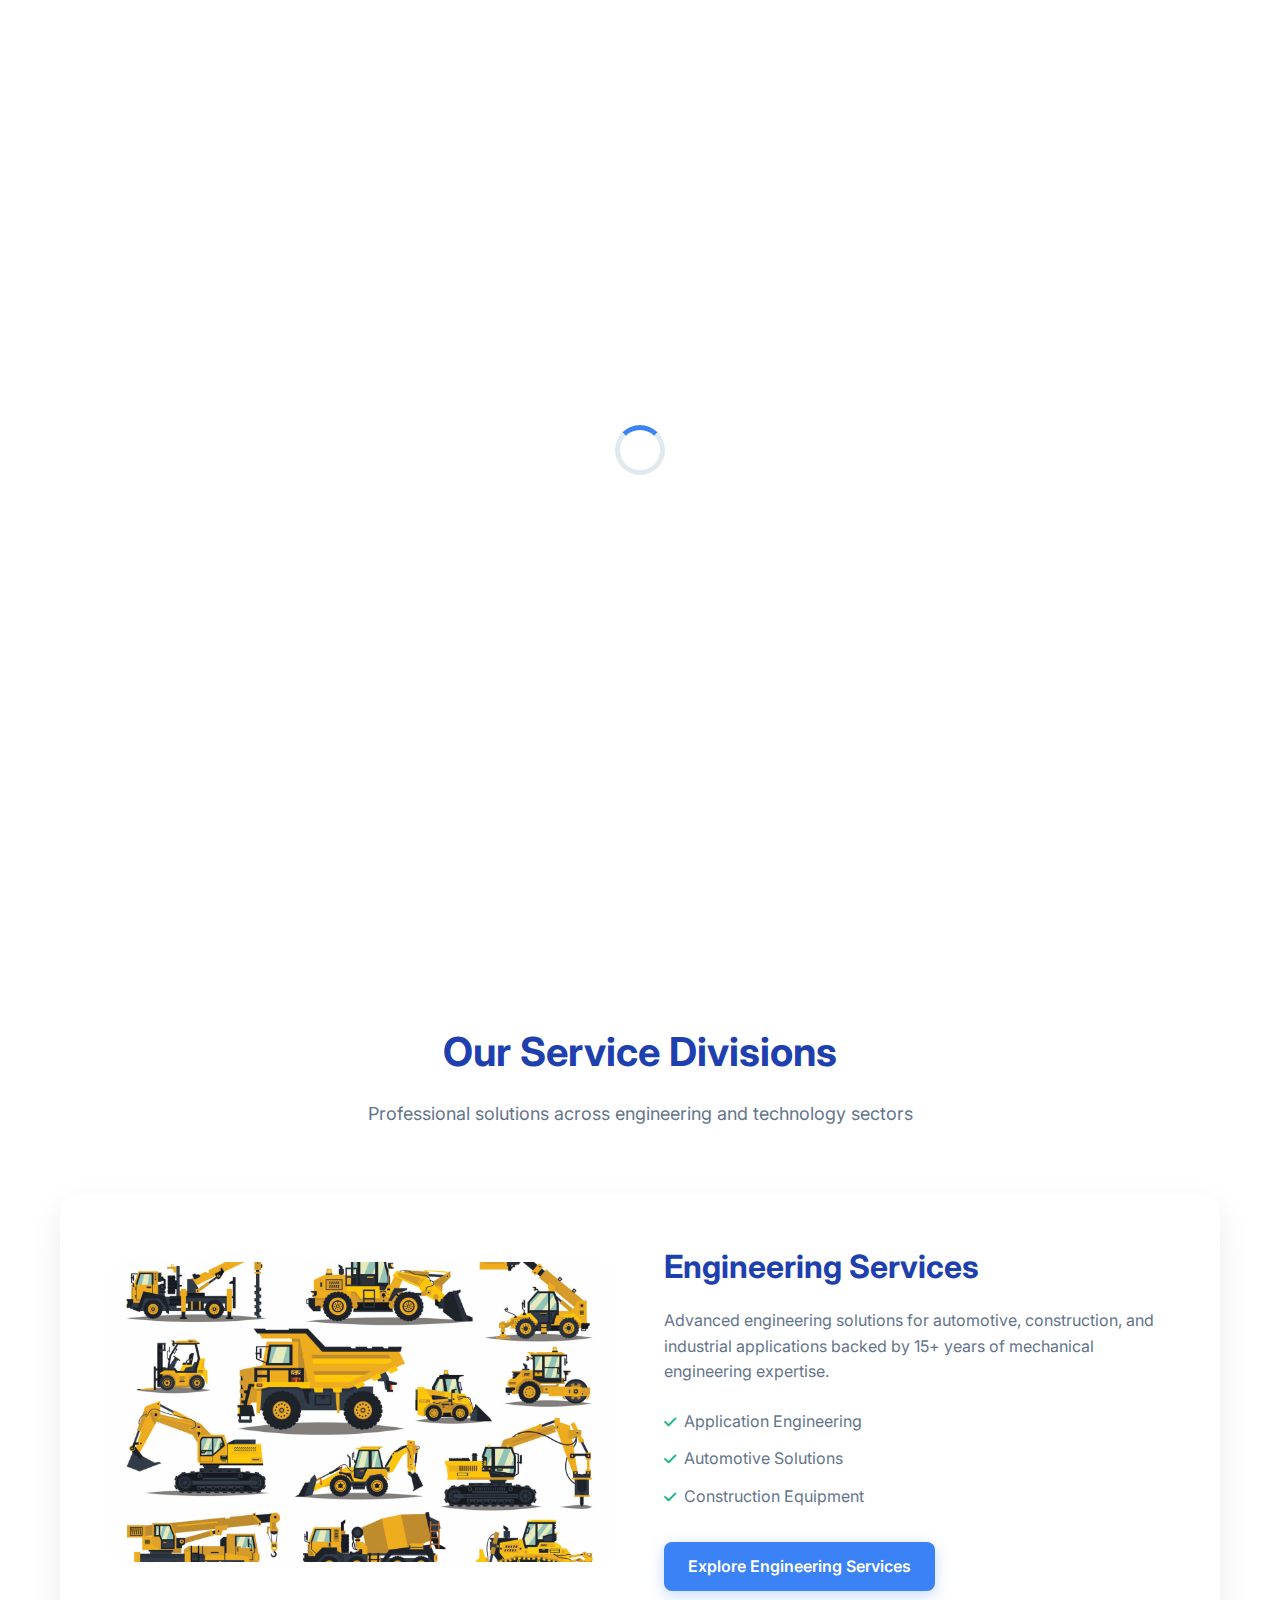
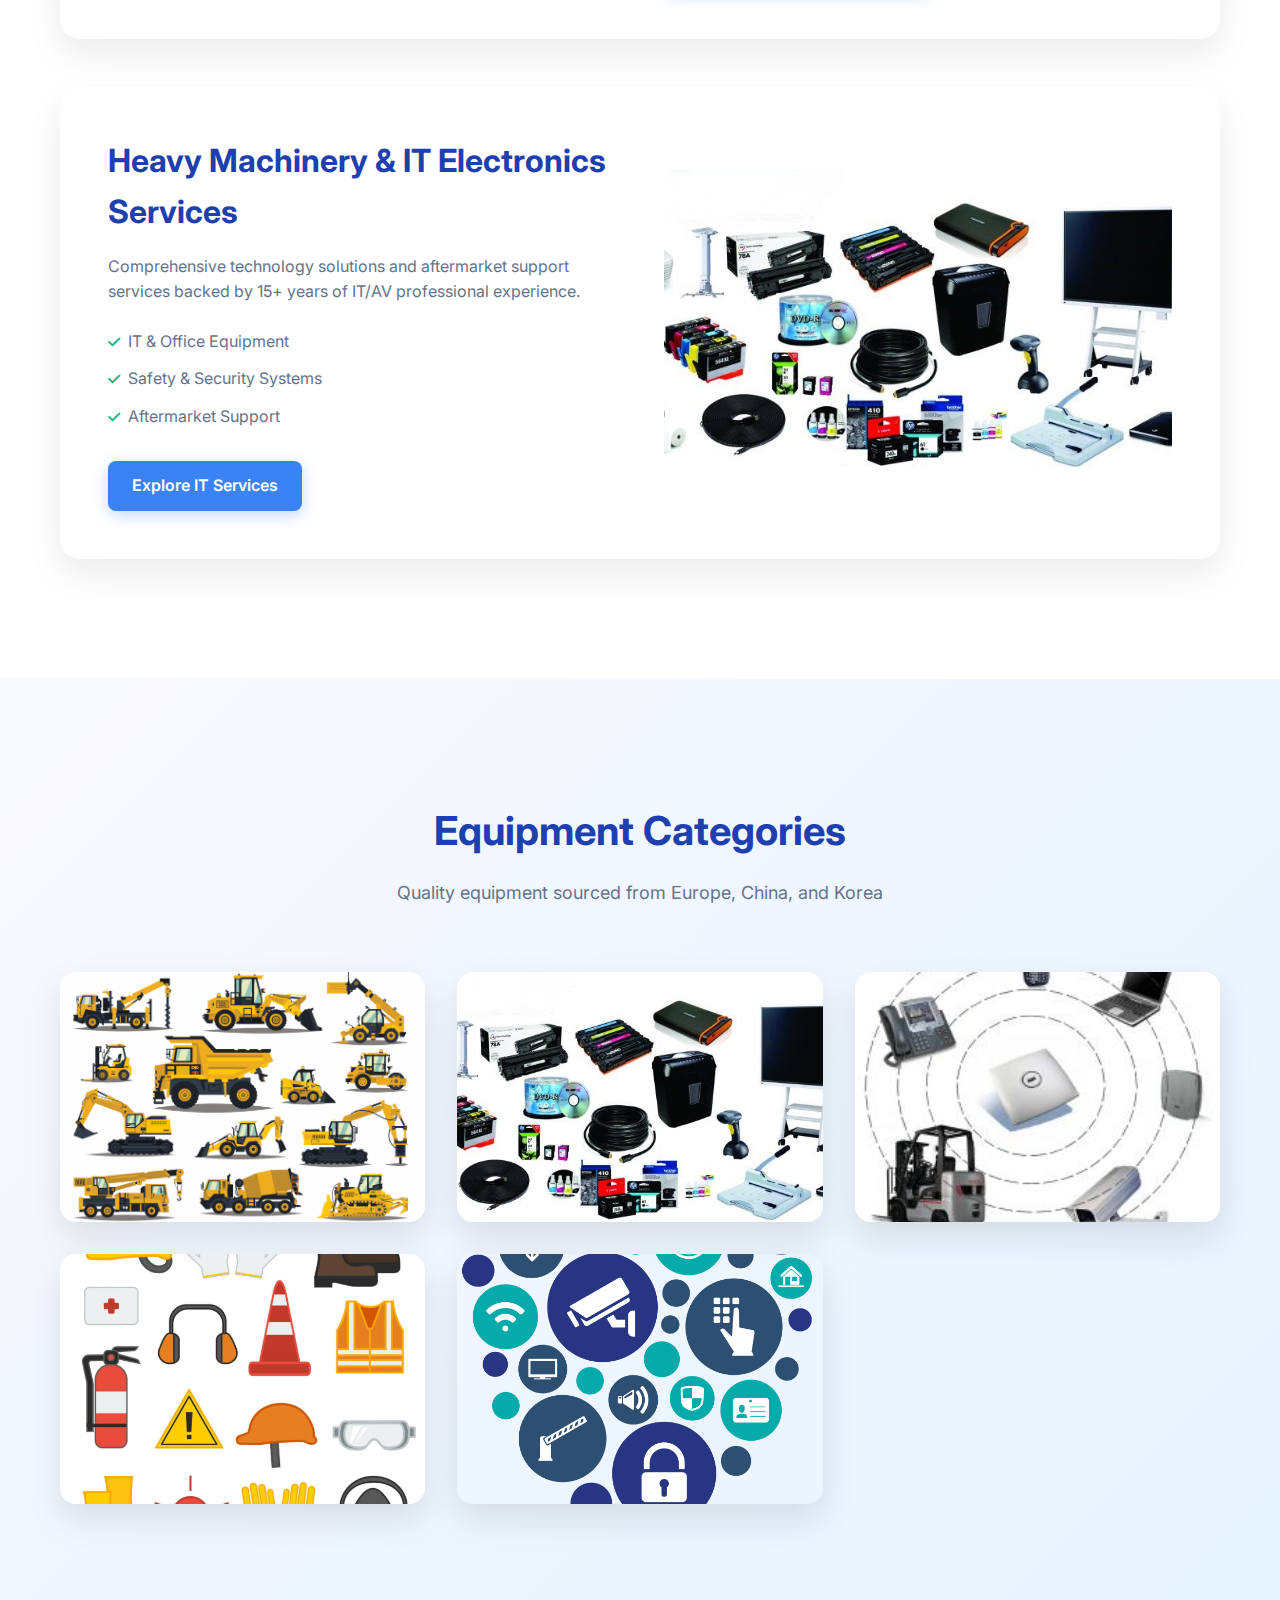
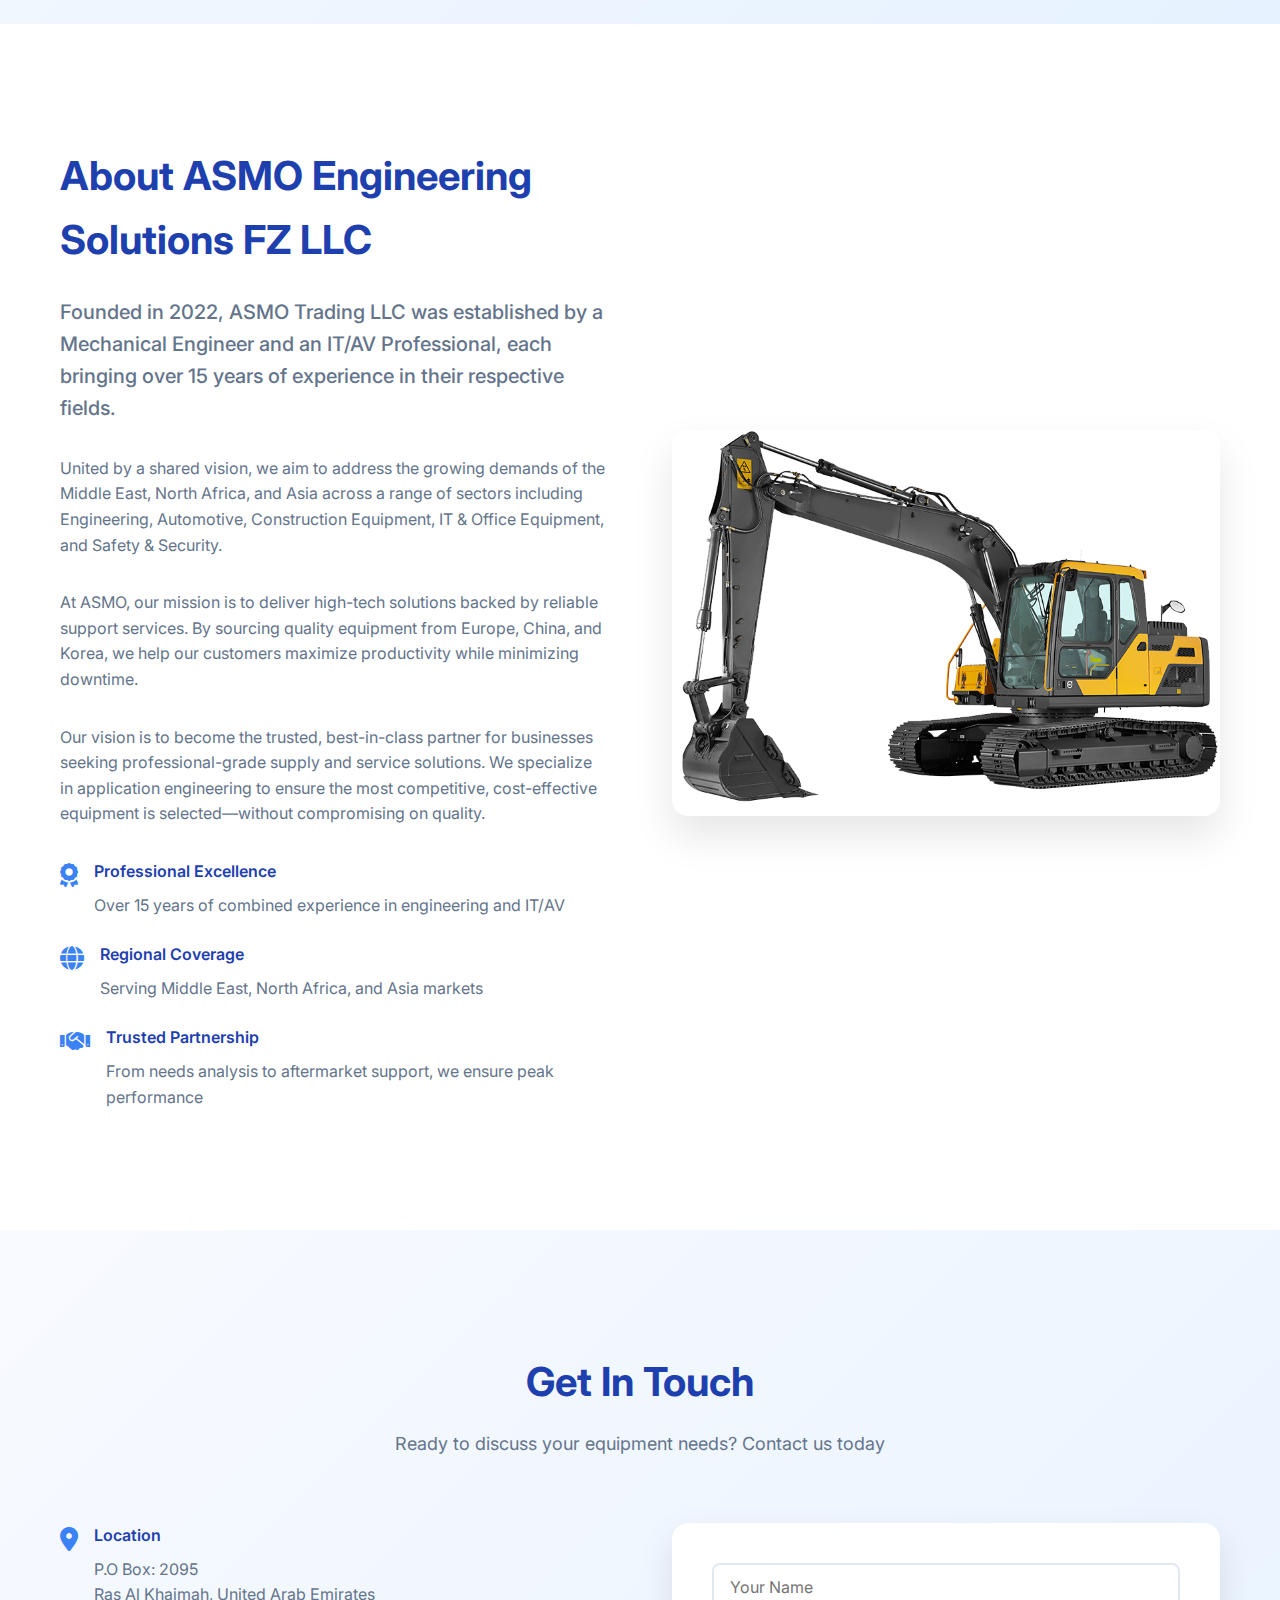
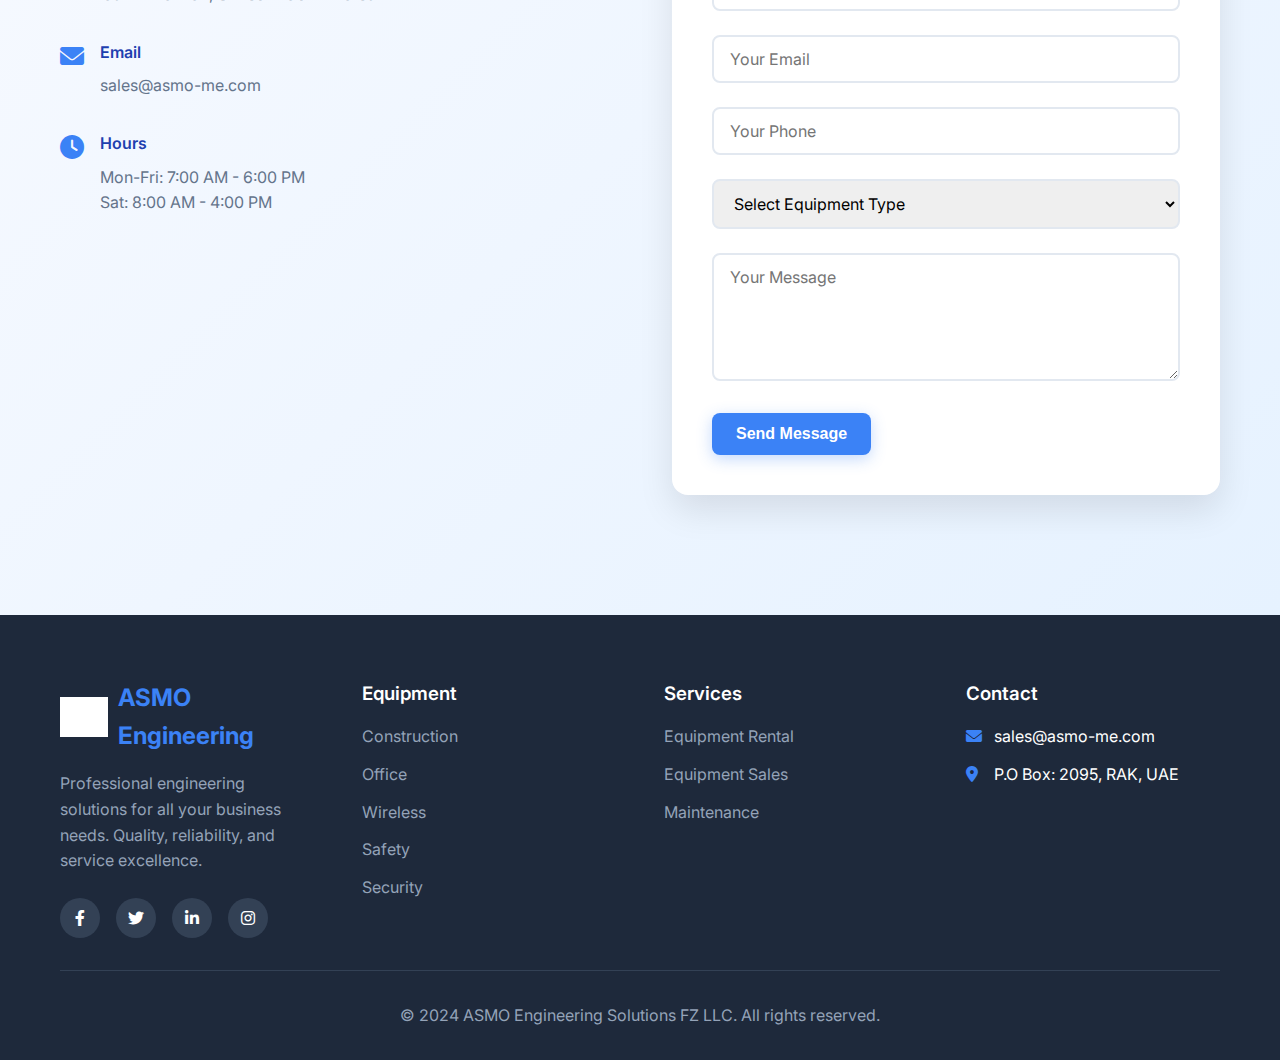
<file: index.html>
<!DOCTYPE html>
<html lang="en">
<head>
    <meta charset="UTF-8">
    <meta name="viewport" content="width=device-width, initial-scale=1.0">
    <title>ASMO Engineering Solutions FZ LLC - Professional Engineering Services</title>
    <link rel="stylesheet" href="styles.css">
    <link href="https://fonts.googleapis.com/css2?family=Inter:wght@300;400;500;600;700&display=swap" rel="stylesheet">
    <link rel="stylesheet" href="https://cdnjs.cloudflare.com/ajax/libs/font-awesome/6.0.0/css/all.min.css">
</head>
<body>
    <!-- Navigation -->
    <nav class="navbar">
        <div class="nav-container">
            <div class="nav-logo">
                <img src="Logo-3.png" alt="ASMO Logo" class="logo">
                <span class="logo-text">ASMO Engineering</span>
            </div>
            <ul class="nav-menu">
                <li class="nav-item">
                    <a href="#home" class="nav-link">Home</a>
                </li>
                <li class="nav-item">
                    <a href="engineering-services.html" class="nav-link">Engineering Services</a>
                </li>
                <li class="nav-item">
                    <a href="machinery-it-services.html" class="nav-link">Machinery & IT Services</a>
                </li>
                <li class="nav-item">
                    <a href="#about" class="nav-link">About</a>
                </li>
                <li class="nav-item">
                    <a href="#contact" class="nav-link">Contact</a>
                </li>
            </ul>
            <div class="hamburger">
                <span class="bar"></span>
                <span class="bar"></span>
                <span class="bar"></span>
            </div>
        </div>
    </nav>

    <!-- Hero Section -->
    <section id="home" class="hero">
        <div class="hero-container">
            <div class="hero-content">
                <h1 class="hero-title">Professional Engineering Solutions</h1>
                <p class="hero-subtitle">Comprehensive engineering services for construction, office, wireless, and safety needs</p>
                <div class="hero-buttons">
                    <a href="#services" class="btn btn-primary">Our Services</a>
                    <a href="#contact" class="btn btn-secondary">Get Quote</a>
                </div>
                <div class="hero-stats">
                    <div class="stat">
                        <h3>500+</h3>
                        <p>Equipment Units</p>
                    </div>
                    <div class="stat">
                        <h3>10+</h3>
                        <p>Years Experience</p>
                    </div>
                </div>
            </div>
            <div class="hero-image">
                <img src="Untitled.png" alt="Professional Equipment" class="hero-img">
            </div>
        </div>
    </section>

    <!-- Services Overview -->
    <section id="services" class="services">
        <div class="container">
            <div class="section-header">
                <h2>Our Service Divisions</h2>
                <p>Professional solutions across engineering and technology sectors</p>
            </div>
            <div class="service-divisions">
                <div class="division-card">
                    <div class="division-image">
                        <img src="types-of-heavy-equipment-1536x1147.jpg" alt="Engineering Services">
                    </div>
                    <div class="division-content">
                        <h3>Engineering Services</h3>
                        <p>Advanced engineering solutions for automotive, construction, and industrial applications backed by 15+ years of mechanical engineering expertise.</p>
                        <ul class="division-features">
                            <li><i class="fas fa-check"></i> Application Engineering</li>
                            <li><i class="fas fa-check"></i> Automotive Solutions</li>
                            <li><i class="fas fa-check"></i> Construction Equipment</li>
                        </ul>
                        <a href="engineering-services.html" class="btn btn-primary">Explore Engineering Services</a>
                    </div>
                </div>
                
                <div class="division-card">
                    <div class="division-image">
                        <img src="Office-Equipment-1280x372-1.jpg" alt="IT and Electronics Services">
                    </div>
                    <div class="division-content">
                        <h3>Heavy Machinery & IT Electronics Services</h3>
                        <p>Comprehensive technology solutions and aftermarket support services backed by 15+ years of IT/AV professional experience.</p>
                        <ul class="division-features">
                            <li><i class="fas fa-check"></i> IT & Office Equipment</li>
                            <li><i class="fas fa-check"></i> Safety & Security Systems</li>
                            <li><i class="fas fa-check"></i> Aftermarket Support</li>
                        </ul>
                        <a href="machinery-it-services.html" class="btn btn-primary">Explore IT Services</a>
                    </div>
                </div>
            </div>
        </div>
    </section>

    <!-- Equipment Categories -->
    <section id="equipment" class="equipment">
        <div class="container">
            <div class="section-header">
                <h2>Equipment Categories</h2>
                <p>Quality equipment sourced from Europe, China, and Korea</p>
            </div>
            <div class="equipment-grid">
                <div class="equipment-category">
                    <img src="types-of-heavy-equipment-1536x1147.jpg" alt="Construction Equipment">
                </div>
                <div class="equipment-category">
                    <img src="Office-Equipment-1280x372-1.jpg" alt="Office Equipment">
                </div>
                <div class="equipment-category">
                    <img src="Wirelessnetwork.jpg" alt="Wireless Equipment">
                </div>
                <div class="equipment-category">
                    <img src="Safety Equip.png" alt="Safety Equipment">
                </div>
                <div class="equipment-category">
                    <img src="Security.png" alt="Security Equipment">
                </div>
            </div>
        </div>
    </section>

    <!-- About Section -->
    <section id="about" class="about">
        <div class="container">
            <div class="about-content">
                <div class="about-text">
                    <h2>About ASMO Engineering Solutions FZ LLC</h2>
                    <p class="lead">Founded in 2022, ASMO Trading LLC was established by a Mechanical Engineer and an IT/AV Professional, each bringing over 15 years of experience in their respective fields.</p>
                    <p>United by a shared vision, we aim to address the growing demands of the Middle East, North Africa, and Asia across a range of sectors including Engineering, Automotive, Construction Equipment, IT & Office Equipment, and Safety & Security.</p>
                    <p>At ASMO, our mission is to deliver high-tech solutions backed by reliable support services. By sourcing quality equipment from Europe, China, and Korea, we help our customers maximize productivity while minimizing downtime.</p>
                    <p>Our vision is to become the trusted, best-in-class partner for businesses seeking professional-grade supply and service solutions. We specialize in application engineering to ensure the most competitive, cost-effective equipment is selected—without compromising on quality.</p>
                    <div class="about-features">
                        <div class="feature">
                            <i class="fas fa-award"></i>
                            <div>
                                <h4>Professional Excellence</h4>
                                <p>Over 15 years of combined experience in engineering and IT/AV</p>
                            </div>
                        </div>
                        <div class="feature">
                            <i class="fas fa-globe"></i>
                            <div>
                                <h4>Regional Coverage</h4>
                                <p>Serving Middle East, North Africa, and Asia markets</p>
                            </div>
                        </div>
                        <div class="feature">
                            <i class="fas fa-handshake"></i>
                            <div>
                                <h4>Trusted Partnership</h4>
                                <p>From needs analysis to aftermarket support, we ensure peak performance</p>
                            </div>
                        </div>
                    </div>
                </div>
                <div class="about-image">
                    <img src="imgbin_ab-volvo-volvo-trucks-volvo-construction-equipment-volvo-c30-excavator-png.png" alt="About ASMO">
                </div>
            </div>
        </div>
    </section>

    <!-- Contact Section -->
    <section id="contact" class="contact">
        <div class="container">
            <div class="section-header">
                <h2>Get In Touch</h2>
                <p>Ready to discuss your equipment needs? Contact us today</p>
            </div>
            <div class="contact-content">
                <div class="contact-info">
                    <div class="contact-item">
                        <i class="fas fa-map-marker-alt"></i>
                        <div>
                            <h4>Location</h4>
                            <p>P.O Box: 2095<br>Ras Al Khaimah, United Arab Emirates</p>
                        </div>
                    </div>
                    <div class="contact-item">
                        <i class="fas fa-envelope"></i>
                        <div>
                            <h4>Email</h4>
                            <p>sales@asmo-me.com</p>
                        </div>
                    </div>
                    <div class="contact-item">
                        <i class="fas fa-clock"></i>
                        <div>
                            <h4>Hours</h4>
                            <p>Mon-Fri: 7:00 AM - 6:00 PM<br>Sat: 8:00 AM - 4:00 PM</p>
                        </div>
                    </div>
                </div>
                <form class="contact-form">
                    <div class="form-group">
                        <input type="text" placeholder="Your Name" required>
                    </div>
                    <div class="form-group">
                        <input type="email" placeholder="Your Email" required>
                    </div>
                    <div class="form-group">
                        <input type="tel" placeholder="Your Phone">
                    </div>
                    <div class="form-group">
                        <select required>
                            <option value="">Select Equipment Type</option>
                            <option value="construction">Construction Equipment</option>
                            <option value="office">Office Equipment</option>
                            <option value="wireless">Wireless Equipment</option>
                            <option value="safety">Safety Equipment</option>
                            <option value="security">Security Equipment</option>
                        </select>
                    </div>
                    <div class="form-group">
                        <textarea placeholder="Your Message" rows="5" required></textarea>
                    </div>
                    <button type="submit" class="btn btn-primary">Send Message</button>
                </form>
            </div>
        </div>
    </section>

    <!-- Footer -->
    <footer class="footer">
        <div class="container">
            <div class="footer-content">
                <div class="footer-section">
                    <div class="footer-logo">
                        <img src="Logo-3.png" alt="ASMO Logo" class="logo">
                        <span class="logo-text">ASMO Engineering</span>
                    </div>
                    <p>Professional engineering solutions for all your business needs. Quality, reliability, and service excellence.</p>
                    <div class="social-links">
                        <a href="#"><i class="fab fa-facebook-f"></i></a>
                        <a href="#"><i class="fab fa-twitter"></i></a>
                        <a href="#"><i class="fab fa-linkedin-in"></i></a>
                        <a href="#"><i class="fab fa-instagram"></i></a>
                    </div>
                </div>
                <div class="footer-section">
                    <h3>Equipment</h3>
                    <ul>
                        <li><a href="#">Construction</a></li>
                        <li><a href="#">Office</a></li>
                        <li><a href="#">Wireless</a></li>
                        <li><a href="#">Safety</a></li>
                        <li><a href="#">Security</a></li>
                    </ul>
                </div>
                <div class="footer-section">
                    <h3>Services</h3>
                    <ul>
                        <li><a href="#">Equipment Rental</a></li>
                        <li><a href="#">Equipment Sales</a></li>
                        <li><a href="#">Maintenance</a></li>
                    </ul>
                </div>
                <div class="footer-section">
                    <h3>Contact</h3>
                    <ul>
                        <li><i class="fas fa-envelope"></i> sales@asmo-me.com</li>
                        <li><i class="fas fa-map-marker-alt"></i> P.O Box: 2095, RAK, UAE</li>
                    </ul>
                </div>
            </div>
            <div class="footer-bottom">
                <p>&copy; 2024 ASMO Engineering Solutions FZ LLC. All rights reserved.</p>
            </div>
        </div>
    </footer>

    <script src="script.js"></script>
</body>
</html>
</file>
<file: styles.css>
/* Reset and Base Styles */
* {
    margin: 0;
    padding: 0;
    box-sizing: border-box;
}

html {
    scroll-behavior: smooth;
}

body {
    font-family: 'Inter', sans-serif;
    line-height: 1.6;
    color: #333;
    overflow-x: hidden;
}

.container {
    max-width: 1200px;
    margin: 0 auto;
    padding: 0 20px;
}

/* Navigation */
.navbar {
    position: fixed;
    top: 0;
    width: 100%;
    background: rgba(255, 255, 255, 0.95);
    backdrop-filter: blur(10px);
    z-index: 1000;
    padding: 1rem 0;
    transition: all 0.3s ease;
    box-shadow: 0 2px 20px rgba(0, 0, 0, 0.1);
}

.nav-container {
    max-width: 1200px;
    margin: 0 auto;
    padding: 0 20px;
    display: flex;
    justify-content: space-between;
    align-items: center;
}

.nav-logo {
    display: flex;
    align-items: center;
    gap: 10px;
}

.nav-logo .logo {
    height: 40px;
    width: auto;
}

.logo-text {
    font-size: 1.5rem;
    font-weight: 700;
    color: #1e40af;
}

.nav-menu {
    display: flex;
    list-style: none;
    gap: 2rem;
}

.nav-link {
    text-decoration: none;
    color: #333;
    font-weight: 500;
    transition: color 0.3s ease;
    position: relative;
}

.nav-link::after {
    content: '';
    position: absolute;
    bottom: -5px;
    left: 0;
    width: 0;
    height: 2px;
    background: #3b82f6;
    transition: width 0.3s ease;
}

.nav-link:hover {
    color: #3b82f6;
}

.nav-link:hover::after {
    width: 100%;
}

.hamburger {
    display: none;
    flex-direction: column;
    cursor: pointer;
}

.hamburger .bar {
    width: 25px;
    height: 3px;
    background: #333;
    margin: 3px 0;
    transition: 0.3s;
}

/* Hero Section */
.hero {
    padding: 120px 0 80px;
    background: linear-gradient(135deg, #f8faff 0%, #e6f2ff 100%);
    min-height: 100vh;
    display: flex;
    flex-direction: column;
    justify-content: center;
}

.hero-container {
    max-width: 1200px;
    margin: 0 auto;
    padding: 0 20px;
    display: grid;
    grid-template-columns: 1fr 0.8fr;
    gap: 4rem;
    align-items: center;
}

.hero-content {
    animation: slideInLeft 1s ease-out;
}

.hero-title {
    font-size: 3.5rem;
    font-weight: 700;
    color: #1e40af;
    margin-bottom: 1rem;
    line-height: 1.2;
}

.hero-subtitle {
    font-size: 1.25rem;
    color: #64748b;
    margin-bottom: 2rem;
    line-height: 1.6;
}

.hero-buttons {
    display: flex;
    gap: 1rem;
    margin-bottom: 2rem;
}

.btn {
    padding: 12px 24px;
    border-radius: 8px;
    text-decoration: none;
    font-weight: 600;
    transition: all 0.3s ease;
    display: inline-block;
    cursor: pointer;
    border: none;
    font-size: 1rem;
}

.btn-primary {
    background: #3b82f6;
    color: white;
    box-shadow: 0 4px 15px rgba(59, 130, 246, 0.3);
}

.btn-primary:hover {
    background: #2563eb;
    transform: translateY(-2px);
    box-shadow: 0 8px 25px rgba(59, 130, 246, 0.4);
}

.btn-secondary {
    background: transparent;
    color: #3b82f6;
    border: 2px solid #3b82f6;
}

.btn-secondary:hover {
    background: #3b82f6;
    color: white;
    transform: translateY(-2px);
}

.btn-outline {
    background: rgba(255, 255, 255, 0.9);
    color: #3b82f6;
    border: 2px solid #3b82f6;
    backdrop-filter: blur(10px);
}

.btn-outline:hover {
    background: #3b82f6;
    color: white;
}

.hero-image {
    animation: slideInRight 1s ease-out;
}

.hero-img {
    width: 100%;
    height: auto;
    border-radius: 16px;
    box-shadow: 0 20px 40px rgba(0, 0, 0, 0.1);
}

.hero-stats {
    display: flex;
    gap: 2rem;
    margin-top: 3rem;
}

.stat {
    text-align: center;
    padding: 1.5rem;
    background: white;
    border-radius: 12px;
    box-shadow: 0 8px 20px rgba(0, 0, 0, 0.08);
    transition: transform 0.3s ease;
    flex-grow: 1;
}

.stat:hover {
    transform: translateY(-5px);
}

.stat h3 {
    font-size: 2rem;
    font-weight: 700;
    color: #3b82f6;
    margin-bottom: 0.5rem;
}

.stat p {
    color: #64748b;
    font-weight: 500;
}

/* Section Headers */
.section-header {
    text-align: center;
    margin-bottom: 4rem;
}

.section-header h2 {
    font-size: 2.5rem;
    font-weight: 700;
    color: #1e40af;
    margin-bottom: 1rem;
}

.section-header p {
    font-size: 1.125rem;
    color: #64748b;
    max-width: 600px;
    margin: 0 auto;
    line-height: 1.6;
}

/* Services Section */
.services {
    padding: 120px 0;
    background: white;
}

.services-categories {
    display: flex;
    flex-direction: column;
    gap: 4rem;
}

.service-category {
    background: linear-gradient(135deg, #f8faff 0%, #e6f2ff 100%);
    border-radius: 20px;
    padding: 3rem;
    box-shadow: 0 10px 30px rgba(0, 0, 0, 0.08);
}

.service-category h3 {
    font-size: 2rem;
    font-weight: 700;
    color: #1e40af;
    margin-bottom: 2rem;
    text-align: center;
}

.services-grid {
    display: grid;
    grid-template-columns: repeat(auto-fit, minmax(300px, 1fr));
    gap: 2rem;
}

.service-card {
    background: white;
    padding: 2.5rem;
    border-radius: 16px;
    text-align: center;
    box-shadow: 0 8px 30px rgba(0, 0, 0, 0.08);
    transition: all 0.3s ease;
    border: 1px solid #e2e8f0;
}

.service-card:hover {
    transform: scale(1.02);
    box-shadow: 0 20px 40px rgba(0, 0, 0, 0.15);
}

.service-icon {
    width: 80px;
    height: 80px;
    background: linear-gradient(135deg, #3b82f6, #1d4ed8);
    border-radius: 50%;
    display: flex;
    align-items: center;
    justify-content: center;
    margin: 0 auto 1.5rem;
    transition: transform 0.3s ease;
}

.service-card:hover .service-icon {
    transform: scale(1.1);
}

.service-icon i {
    font-size: 2rem;
    color: white;
}

.service-card h4 {
    font-size: 1.5rem;
    font-weight: 600;
    color: #1e40af;
    margin-bottom: 1rem;
}

.service-card p {
    color: #64748b;
    line-height: 1.6;
}

/* Equipment Section */
.equipment {
    padding: 120px 0;
    background: linear-gradient(135deg, #f8faff 0%, #e6f2ff 100%);
}

.equipment-grid {
    display: grid;
    grid-template-columns: repeat(3, 1fr);
    gap: 2rem;
}

.equipment-category {
    border-radius: 16px;
    overflow: hidden;
    box-shadow: 0 15px 35px rgba(0, 0, 0, 0.1);
    transition: transform 0.3s ease;
    height: 250px;
}

.equipment-category:hover {
    transform: scale(1.02);
}

.equipment-category img {
    width: 100%;
    height: 100%;
    object-fit: cover;
    transition: transform 0.3s ease;
}

/* About Section */
.about {
    padding: 120px 0;
    background: white;
}

.about-content {
    display: grid;
    grid-template-columns: 1fr 1fr;
    gap: 4rem;
    align-items: center;
}

.about-text h2 {
    font-size: 2.5rem;
    font-weight: 700;
    color: #1e40af;
    margin-bottom: 1.5rem;
}

.lead {
    font-size: 1.25rem;
    color: #3b82f6;
    font-weight: 500;
    margin-bottom: 1.5rem;
}

.about-text p {
    color: #64748b;
    margin-bottom: 2rem;
    line-height: 1.6;
}

.about-features {
    display: flex;
    flex-direction: column;
    gap: 1.5rem;
}

.feature {
    display: flex;
    gap: 1rem;
    align-items: flex-start;
}

.feature i {
    font-size: 1.5rem;
    color: #3b82f6;
    margin-top: 0.25rem;
}

.feature h4 {
    color: #1e40af;
    font-weight: 600;
    margin-bottom: 0.5rem;
}

.feature p {
    color: #64748b;
    margin: 0;
}

.about-image img {
    width: 100%;
    height: auto;
    border-radius: 16px;
    box-shadow: 0 20px 40px rgba(0, 0, 0, 0.1);
}

/* Contact Section */
.contact {
    padding: 120px 0;
    background: linear-gradient(135deg, #f8faff 0%, #e6f2ff 100%);
}

.contact-content {
    display: grid;
    grid-template-columns: 1fr 1fr;
    gap: 4rem;
}

.contact-info {
    display: flex;
    flex-direction: column;
    gap: 2rem;
}

.contact-item {
    display: flex;
    gap: 1rem;
    align-items: flex-start;
}

.contact-item i {
    font-size: 1.5rem;
    color: #3b82f6;
    margin-top: 0.25rem;
}

.contact-item h4 {
    color: #1e40af;
    font-weight: 600;
    margin-bottom: 0.5rem;
}

.contact-item p {
    color: #64748b;
    margin: 0;
}

.contact-form {
    background: white;
    padding: 2.5rem;
    border-radius: 16px;
    box-shadow: 0 15px 35px rgba(0, 0, 0, 0.1);
}

.form-group {
    margin-bottom: 1.5rem;
}

.contact-form input,
.contact-form select,
.contact-form textarea {
    width: 100%;
    padding: 12px 16px;
    border: 2px solid #e2e8f0;
    border-radius: 8px;
    font-size: 1rem;
    transition: border-color 0.3s ease;
    font-family: inherit;
}

.contact-form input:focus,
.contact-form select:focus,
.contact-form textarea:focus {
    outline: none;
    border-color: #3b82f6;
}

.contact-form textarea {
    resize: vertical;
    min-height: 120px;
}

/* Footer */
.footer {
    background: #1e293b;
    color: white;
    padding: 4rem 0 2rem;
}

.footer-content {
    display: grid;
    grid-template-columns: repeat(auto-fit, minmax(250px, 1fr));
    gap: 3rem;
    margin-bottom: 2rem;
}

.footer-logo {
    display: flex;
    align-items: center;
    gap: 10px;
    margin-bottom: 1rem;
}

.footer-logo .logo {
    height: 40px;
    width: auto;
    filter: brightness(0) invert(1);
}

.footer-logo .logo-text {
    color: #3b82f6;
}

.footer-section p {
    color: #94a3b8;
    margin-bottom: 1.5rem;
    line-height: 1.6;
}

.footer-section h3 {
    color: white;
    font-weight: 600;
    margin-bottom: 1rem;
}

.footer-section ul {
    list-style: none;
}

.footer-section ul li {
    margin-bottom: 0.75rem;
}

.footer-section ul li a {
    color: #94a3b8;
    text-decoration: none;
    transition: color 0.3s ease;
}

.footer-section ul li a:hover {
    color: #3b82f6;
}

.footer-section ul li i {
    color: #3b82f6;
    margin-right: 0.5rem;
    width: 16px;
}

.social-links {
    display: flex;
    gap: 1rem;
}

.social-links a {
    width: 40px;
    height: 40px;
    background: #334155;
    border-radius: 50%;
    display: flex;
    align-items: center;
    justify-content: center;
    color: white;
    text-decoration: none;
    transition: all 0.3s ease;
}

.social-links a:hover {
    background: #3b82f6;
    color: white;
}

.footer-bottom {
    border-top: 1px solid #334155;
    padding-top: 2rem;
    text-align: center;
    color: #94a3b8;
}

/* Animations */
@keyframes slideInLeft {
    from {
        opacity: 0;
        transform: translateX(-50px);
    }
    to {
        opacity: 1;
        transform: translateX(0);
    }
}

@keyframes slideInRight {
    from {
        opacity: 0;
        transform: translateX(50px);
    }
    to {
        opacity: 1;
        transform: translateX(0);
    }
}

@keyframes fadeInUp {
    from {
        opacity: 0;
        transform: translateY(30px);
    }
    to {
        opacity: 1;
        transform: translateY(0);
    }
}

/* Responsive Design */
@media (max-width: 1024px) {
    .hero-container {
        grid-template-columns: 1fr;
        gap: 2rem;
        text-align: center;
    }
    
    .hero-title {
        font-size: 3rem;
    }
    
    .about-content {
        grid-template-columns: 1fr;
        gap: 2rem;
    }
    
    .contact-content {
        grid-template-columns: 1fr;
        gap: 2rem;
    }
}

@media (max-width: 768px) {
    .nav-menu {
        position: fixed;
        left: -100%;
        top: 70px;
        flex-direction: column;
        background-color: white;
        width: 100%;
        text-align: center;
        transition: 0.3s;
        box-shadow: 0 10px 27px rgba(0, 0, 0, 0.05);
        padding: 2rem 0;
    }

    .nav-menu.active {
        left: 0;
    }

    .hamburger {
        display: flex;
    }

    .hamburger.active .bar:nth-child(2) {
        opacity: 0;
    }

    .hamburger.active .bar:nth-child(1) {
        transform: translateY(8px) rotate(45deg);
    }

    .hamburger.active .bar:nth-child(3) {
        transform: translateY(-8px) rotate(-45deg);
    }
    
    .hero-title {
        font-size: 2.5rem;
    }
    
    .hero-stats {
        flex-direction: column;
        gap: 1rem;
    }
    
    .services-grid {
        grid-template-columns: 1fr;
    }
    
    .equipment-grid {
        grid-template-columns: repeat(2, 1fr);
    }
    
    .section-header h2 {
        font-size: 2rem;
    }
    
    .hero-buttons {
        flex-direction: column;
        align-items: center;
        gap: 1rem;
    }
    
    .btn {
        width: 100%;
        max-width: 300px;
        text-align: center;
    }
}

@media (max-width: 480px) {
    .hero-title {
        font-size: 2rem;
    }
    
    .hero-stats {
        grid-template-columns: 1fr;
    }
    
    .stat {
        padding: 1.5rem;
    }
    
    .contact-form {
        padding: 1.5rem;
    }
    
    .footer-content {
        grid-template-columns: 1fr;
        text-align: center;
    }
}

/* Scroll animations */
.fade-in {
    opacity: 0;
    transform: translateY(30px);
    transition: all 0.6s ease;
}

.fade-in.visible {
    opacity: 1;
    transform: translateY(0);
}

/* Loading animation */
.loading {
    position: fixed;
    top: 0;
    left: 0;
    width: 100%;
    height: 100%;
    background: white;
    display: flex;
    justify-content: center;
    align-items: center;
    z-index: 10000;
    transition: opacity 0.5s ease;
}

.loading.hidden {
    opacity: 0;
    pointer-events: none;
}

.spinner {
    width: 50px;
    height: 50px;
    border: 5px solid #e2e8f0;
    border-top: 5px solid #3b82f6;
    border-radius: 50%;
    animation: spin 1s linear infinite;
}

@keyframes spin {
    0% { transform: rotate(0deg); }
    100% { transform: rotate(360deg); }
}

/* Navigation Active State */
.nav-link.active {
    color: #3b82f6 !important;
}

.nav-link.active::after {
    width: 100%;
}

/* Logo Link */
.nav-logo a {
    display: flex;
    align-items: center;
    gap: 10px;
    text-decoration: none;
}

/* Page Hero */
.page-hero {
    padding: 120px 0 60px;
    background: linear-gradient(135deg, #f8faff 0%, #e6f2ff 100%);
    min-height: 50vh;
    display: flex;
    align-items: center;
}

.page-hero .hero-container {
    max-width: 1200px;
    margin: 0 auto;
    padding: 0 20px;
    display: grid;
    grid-template-columns: 1fr 0.8fr;
    gap: 3rem;
    align-items: center;
}

.page-hero .hero-image img {
    width: 100%;
    height: 250px;
    object-fit: cover;
    border-radius: 16px;
    box-shadow: 0 15px 30px rgba(0, 0, 0, 0.1);
}

.hero-breadcrumb {
    margin-top: 1rem;
    color: #64748b;
    font-size: 0.9rem;
}

.hero-breadcrumb a {
    color: #3b82f6;
    text-decoration: none;
}

.hero-breadcrumb a:hover {
    text-decoration: underline;
}

/* Service Divisions */
.service-divisions {
    display: grid;
    grid-template-columns: 1fr;
    gap: 3rem;
}

.division-card {
    display: grid;
    grid-template-columns: 1fr 1fr;
    gap: 3rem;
    align-items: center;
    background: white;
    border-radius: 20px;
    padding: 3rem;
    box-shadow: 0 15px 35px rgba(0, 0, 0, 0.08);
    transition: transform 0.3s ease;
}

.division-card:hover {
    box-shadow: 0 20px 40px rgba(0, 0, 0, 0.15);
}

.division-card:nth-child(even) {
    direction: rtl;
}

.division-card:nth-child(even) .division-content {
    direction: ltr;
}

.division-image img {
    width: 100%;
    height: 300px;
    object-fit: cover;
    border-radius: 16px;
}

.division-content h3 {
    font-size: 2rem;
    font-weight: 700;
    color: #1e40af;
    margin-bottom: 1rem;
}

.division-content p {
    color: #64748b;
    margin-bottom: 1.5rem;
    line-height: 1.6;
}

.division-features {
    list-style: none;
    margin-bottom: 2rem;
}

.division-features li {
    display: flex;
    align-items: center;
    gap: 0.5rem;
    margin-bottom: 0.75rem;
    color: #64748b;
}

.division-features i {
    color: #10b981;
    font-size: 0.875rem;
}

/* Services Detail Pages */
.services-detail {
    padding: 80px 0;
    background: white;
}

.service-detail-card {
    background: linear-gradient(135deg, #f8faff 0%, #e6f2ff 100%);
    padding: 3rem;
    border-radius: 20px;
    box-shadow: 0 10px 30px rgba(0, 0, 0, 0.08);
    transition: transform 0.3s ease;
}

.service-detail-card:hover {
    box-shadow: 0 20px 40px rgba(0, 0, 0, 0.15);
}

.service-detail-card .service-icon {
    width: 80px;
    height: 80px;
    background: linear-gradient(135deg, #3b82f6, #1d4ed8);
    border-radius: 50%;
    display: flex;
    align-items: center;
    justify-content: center;
    margin-bottom: 2rem;
}

.service-detail-card h3 {
    font-size: 1.75rem;
    font-weight: 700;
    color: #1e40af;
    margin-bottom: 1rem;
}

.service-detail-card p {
    color: #64748b;
    margin-bottom: 2rem;
    line-height: 1.6;
}

.service-features {
    list-style: none;
    margin: 0;
}

.service-features li {
    display: flex;
    align-items: center;
    gap: 0.75rem;
    margin-bottom: 0.75rem;
    color: #64748b;
}

.service-features i {
    color: #10b981;
    font-size: 0.875rem;
}

/* Why Choose Us Section */
.why-choose-us {
    padding: 80px 0;
    background: linear-gradient(135deg, #f8faff 0%, #e6f2ff 100%);
}

.features-grid {
    display: grid;
    grid-template-columns: repeat(auto-fit, minmax(250px, 1fr));
    gap: 2rem;
}

.feature-card {
    background: white;
    padding: 2rem;
    border-radius: 16px;
    text-align: center;
    box-shadow: 0 8px 30px rgba(0, 0, 0, 0.08);
    transition: transform 0.3s ease;
}

.feature-card:hover {
    box-shadow: 0 15px 30px rgba(0, 0, 0, 0.1);
}

.feature-icon {
    width: 60px;
    height: 60px;
    background: linear-gradient(135deg, #3b82f6, #1d4ed8);
    border-radius: 50%;
    display: flex;
    align-items: center;
    justify-content: center;
    margin: 0 auto 1rem;
}

.feature-icon i {
    color: white;
    font-size: 1.5rem;
}

.feature-card h4 {
    font-size: 1.25rem;
    font-weight: 600;
    color: #1e40af;
    margin-bottom: 0.75rem;
}

.feature-card p {
    color: #64748b;
    line-height: 1.5;
}

/* Equipment Showcase */
.equipment-showcase {
    padding: 80px 0;
    background: white;
}

.equipment-categories {
    display: grid;
    grid-template-columns: repeat(auto-fit, minmax(280px, 1fr));
    gap: 2rem;
}

.equipment-item {
    background: white;
    border-radius: 16px;
    overflow: hidden;
    box-shadow: 0 8px 30px rgba(0, 0, 0, 0.08);
    transition: transform 0.3s ease;
}

.equipment-item:hover {
    box-shadow: 0 15px 30px rgba(0, 0, 0, 0.15);
}

.equipment-item img {
    width: 100%;
    height: 200px;
    object-fit: cover;
}

.equipment-info {
    padding: 1.5rem;
}

.equipment-info h4 {
    font-size: 1.25rem;
    font-weight: 600;
    color: #1e40af;
    margin-bottom: 0.75rem;
}

.equipment-info p {
    color: #64748b;
    line-height: 1.5;
}

/* CTA Section */
.cta-section {
    padding: 80px 0;
    background: linear-gradient(135deg, #1e40af 0%, #3b82f6 100%);
    color: white;
    text-align: center;
}

.cta-content h2 {
    font-size: 2.5rem;
    font-weight: 700;
    margin-bottom: 1rem;
    color: white;
}

.cta-content p {
    font-size: 1.125rem;
    margin-bottom: 2rem;
    opacity: 0.9;
}

.cta-buttons {
    display: flex;
    gap: 1rem;
    justify-content: center;
    flex-wrap: wrap;
}

.cta-buttons .btn-secondary {
    background: rgba(255, 255, 255, 0.1);
    color: white;
    border: 2px solid rgba(255, 255, 255, 0.3);
}

.cta-buttons .btn-secondary:hover {
    background: rgba(255, 255, 255, 0.2);
    border-color: rgba(255, 255, 255, 0.5);
}

/* Responsive Design Updates */
@media (max-width: 1024px) {
    .division-card {
        grid-template-columns: 1fr;
        gap: 2rem;
    }
    
    .division-card:nth-child(even) {
        direction: ltr;
    }
}

@media (max-width: 768px) {
    .page-hero {
        min-height: 50vh;
    }
    
    .hero-container {
        grid-template-columns: 1fr;
        gap: 2rem;
        text-align: center;
    }
    
    .division-content h3 {
        font-size: 1.5rem;
    }
    
    .service-detail-card {
        padding: 2rem;
    }
    
    .cta-content h2 {
        font-size: 2rem;
    }
    
    .cta-buttons {
        flex-direction: column;
        align-items: center;
    }
    
    .cta-buttons .btn {
        width: 100%;
        max-width: 300px;
    }
}

/* Service Detail Pages */
.service-item {
    display: flex;
    align-items: center;
    gap: 3rem;
    margin-bottom: 4rem;
    padding: 2rem 0;
}

.service-item.reverse {
    flex-direction: row-reverse;
}

.service-content {
    flex: 1;
    max-width: 60%;
}

.service-content h3 {
    color: #1e40af;
    font-size: 1.75rem;
    font-weight: 600;
    margin-bottom: 1rem;
}

.service-content p {
    color: #64748b;
    line-height: 1.6;
    margin-bottom: 1.5rem;
    font-size: 1.1rem;
}

.service-image {
    flex: 1;
    max-width: 40%;
}

.service-image img {
    width: 100%;
    height: 250px;
    object-fit: cover;
    border-radius: 12px;
    box-shadow: 0 10px 25px rgba(0, 0, 0, 0.1);
    transition: transform 0.3s ease, box-shadow 0.3s ease;
}

.service-image img:hover {
    transform: scale(1.02);
    box-shadow: 0 15px 35px rgba(0, 0, 0, 0.15);
}

.hero .hero-img {
    width: 100%;
    height: 300px;
    object-fit: cover;
    border-radius: 12px;
    box-shadow: 0 10px 25px rgba(0, 0, 0, 0.1);
}

/* Service Features List */
.service-features {
    list-style: none;
    padding: 0;
    margin: 0;
}

.service-features li {
    display: flex;
    align-items: center;
    gap: 0.75rem;
    margin-bottom: 0.75rem;
    color: #64748b;
    font-size: 1rem;
}

.service-features i {
    color: #3b82f6;
    font-size: 0.875rem;
    width: 16px;
    flex-shrink: 0;
}

/* Responsive adjustments for service pages */
@media (max-width: 1024px) {
    .service-item {
        gap: 2rem;
        margin-bottom: 3rem;
    }
    
    .service-content {
        max-width: 55%;
    }
    
    .service-image {
        max-width: 45%;
    }
    
    .service-image img {
        height: 220px;
    }
    
    .hero .hero-img {
        height: 250px;
    }
}

@media (max-width: 768px) {
    .service-item,
    .service-item.reverse {
        flex-direction: column;
        gap: 1.5rem;
        margin-bottom: 2.5rem;
    }
    
    .service-content,
    .service-image {
        max-width: 100%;
    }
    
    .service-image img {
        height: 200px;
    }
    
    .hero .hero-img {
        height: 200px;
    }
    
    .service-content h3 {
        font-size: 1.5rem;
    }
    
    .service-content p {
        font-size: 1rem;
    }
}

@media (max-width: 480px) {
    .service-item {
        margin-bottom: 2rem;
        gap: 1rem;
    }
    
    .service-image img {
        height: 180px;
    }
    
    .hero .hero-img {
        height: 180px;
    }
    
    .service-content h3 {
        font-size: 1.25rem;
    }
}
</file>
